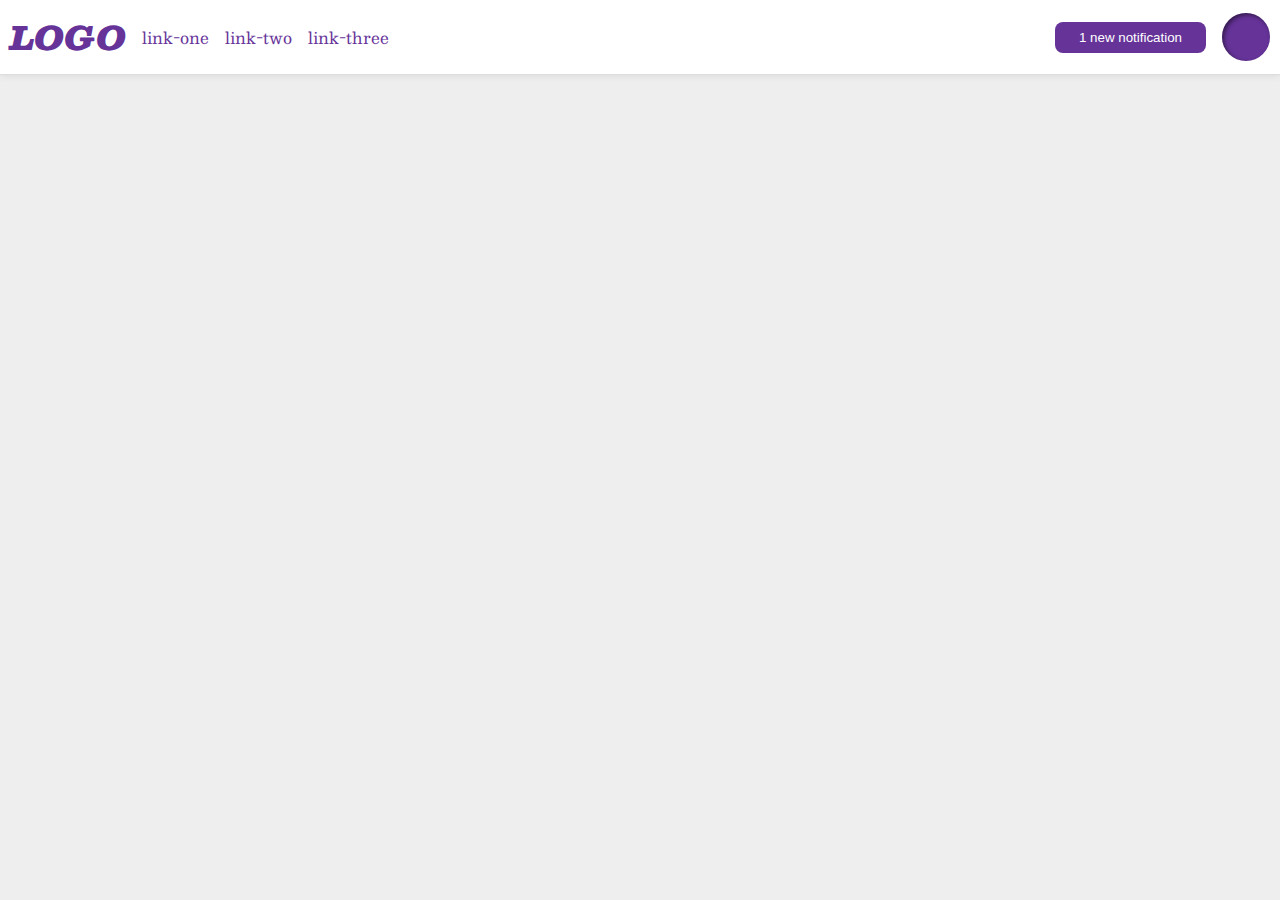
<file: flex/03-flex-header-2/index.html>
<!DOCTYPE html>
<html lang="en">
  <head>
    <meta charset="UTF-8">
    <meta http-equiv="X-UA-Compatible" content="IE=edge">
    <meta name="viewport" content="width=device-width, initial-scale=1.0">
    <title>Flex Header 2</title>
    <link rel="stylesheet" href="style.css">
  </head>
  <body>
    <div class="header">
      <div class="left-nav">
        <div class="logo">
          LOGO
        </div>
        <ul class="links">
          <li><a href="https://google.com">link-one</a></li>
          <li><a href="https://google.com">link-two</a></li>
          <li><a href="https://google.com">link-three</a></li>
        </ul>
      </div>
      <div class="right-nav">
        <button class="notifications">
          1 new notification
        </button>
        <div class="profile-image"></div>
      </div>
    </div>
  </body>
</html>
</file>
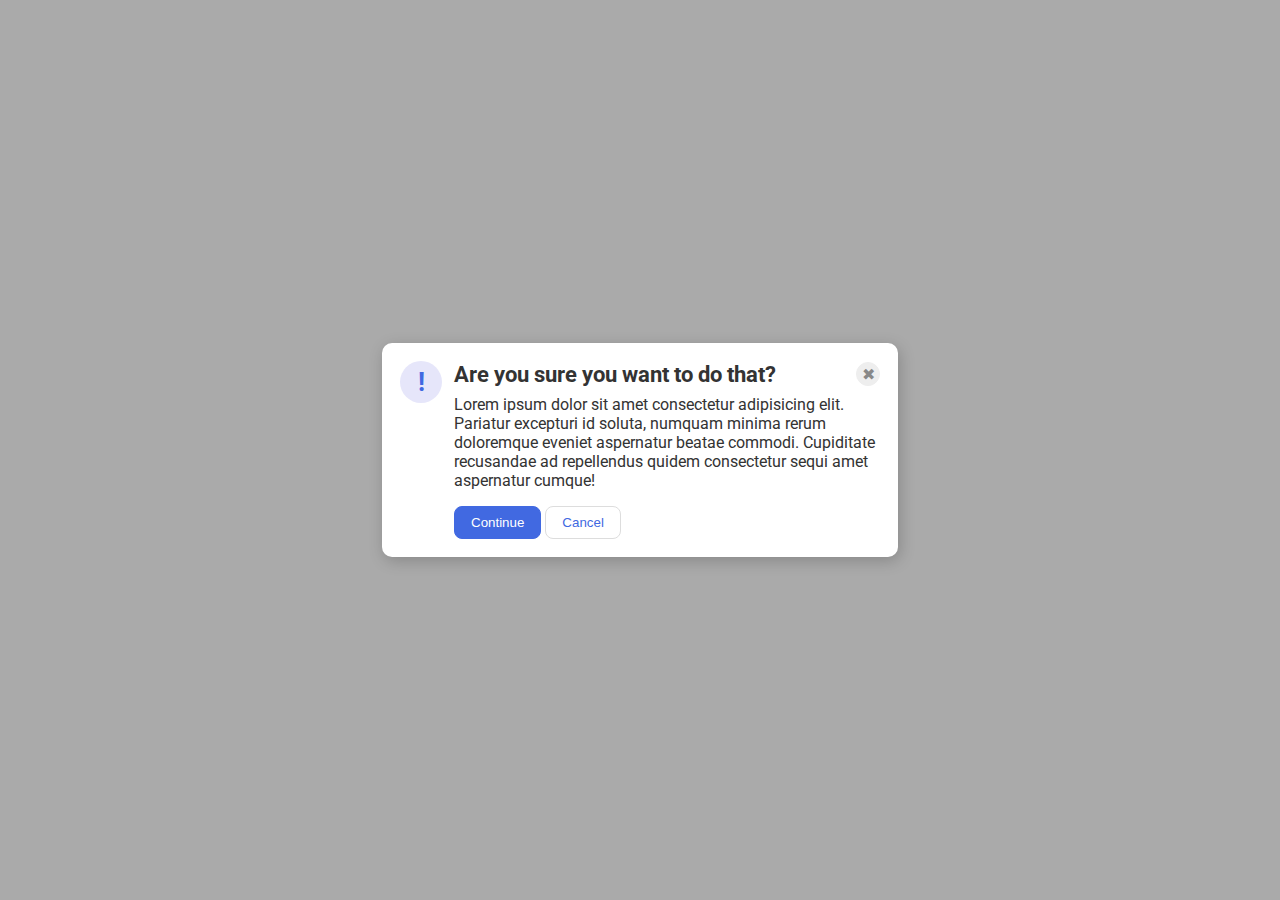
<file: flex/05-flex-modal/index.html>
<!DOCTYPE html>
<html lang="en">

<head>
  <meta charset="UTF-8">
  <meta http-equiv="X-UA-Compatible" content="IE=edge">
  <meta name="viewport" content="width=device-width, initial-scale=1.0">
  <link rel="stylesheet" href="style.css">
  <title>Modal</title>
</head>

<body>
  <div class="modal">
    <div class="icon">!</div>

    <div class="right">
      <div class="header">Are you sure you want to do that?
        <button class="close-button">✖</button>
      </div>
      <div class="text">Lorem ipsum dolor sit amet consectetur adipisicing elit. Pariatur excepturi id soluta, numquam
        minima rerum doloremque eveniet aspernatur beatae commodi. Cupiditate recusandae ad repellendus quidem
        consectetur sequi amet aspernatur cumque!</div>
      <button class="continue">Continue</button>
      <button class="cancel">Cancel</button>
    </div>
  </div>
</body>

</html>
</file>
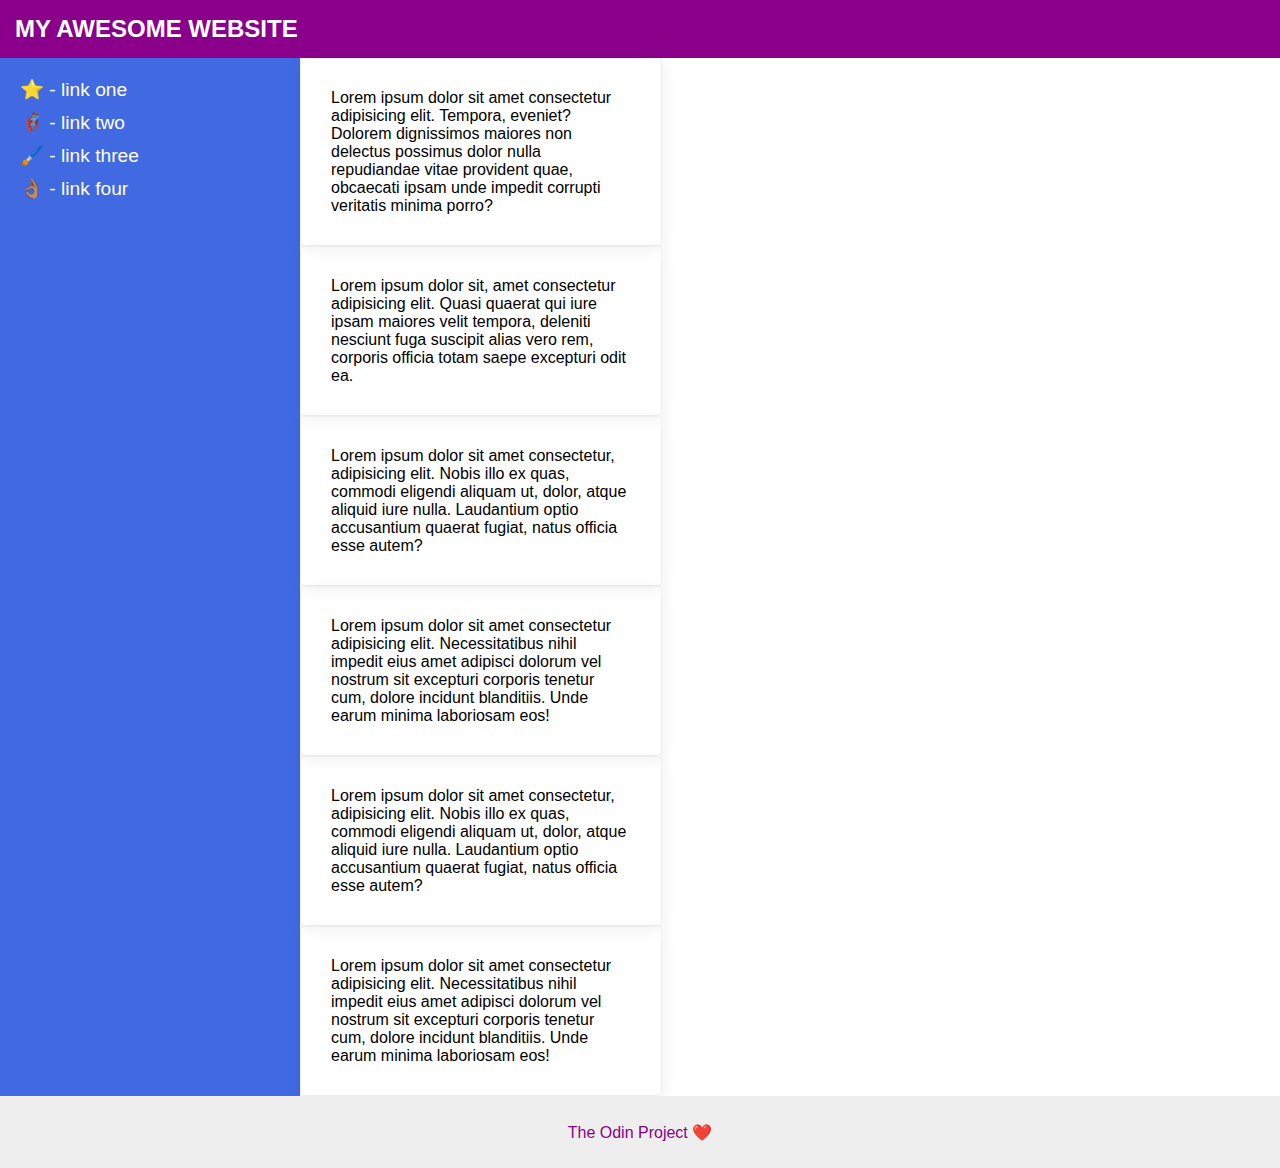
<file: flex/07-flex-layout-2/index.html>
<!DOCTYPE html>
<html lang="en">
  <head>
    <meta charset="UTF-8">
    <meta http-equiv="X-UA-Compatible" content="IE=edge">
    <meta name="viewport" content="width=device-width, initial-scale=1.0">
    <title>The Holy Grail</title>
    <link rel="stylesheet" href="style.css">
  </head>
  <body>
    <div class="header">
      MY AWESOME WEBSITE
    </div>
    
  <div class="content">
      <div class="sidebar">
        <ul>
          <li><a href="#">⭐ - link one</a></li>
          <li><a href="#">🦸🏽‍♂️ - link two</a></li>
          <li><a href="#">🖌️ - link three</a></li>
          <li><a href="#">👌🏽 - link four</a></li>
        </ul>
      </div>
      <div class="">
      <div class="card">Lorem ipsum dolor sit amet consectetur adipisicing elit. Tempora, eveniet? Dolorem dignissimos maiores non delectus possimus dolor nulla repudiandae vitae provident quae, obcaecati ipsam unde impedit corrupti veritatis minima porro?</div>
      <div class="card">Lorem ipsum dolor sit, amet consectetur adipisicing elit. Quasi quaerat qui iure ipsam maiores velit tempora, deleniti nesciunt fuga suscipit alias vero rem, corporis officia totam saepe excepturi odit ea.</div>
      <div class="card">Lorem ipsum dolor sit amet consectetur, adipisicing elit. Nobis illo ex quas, commodi eligendi aliquam ut, dolor, atque aliquid iure nulla. Laudantium optio accusantium quaerat fugiat, natus officia esse autem?</div>
      <div class="card">Lorem ipsum dolor sit amet consectetur adipisicing elit. Necessitatibus nihil impedit eius amet adipisci dolorum vel nostrum sit excepturi corporis tenetur cum, dolore incidunt blanditiis. Unde earum minima laboriosam eos!</div>
      <div class="card">Lorem ipsum dolor sit amet consectetur, adipisicing elit. Nobis illo ex quas, commodi eligendi aliquam ut, dolor, atque aliquid iure nulla. Laudantium optio accusantium quaerat fugiat, natus officia esse autem?</div>
      <div class="card">Lorem ipsum dolor sit amet consectetur adipisicing elit. Necessitatibus nihil impedit eius amet adipisci dolorum vel nostrum sit excepturi corporis tenetur cum, dolore incidunt blanditiis. Unde earum minima laboriosam eos!</div>
    </div>
    </div>
    
    <div class="footer">
      The Odin Project ❤️
    </div>
  </body>
</html>
</file>
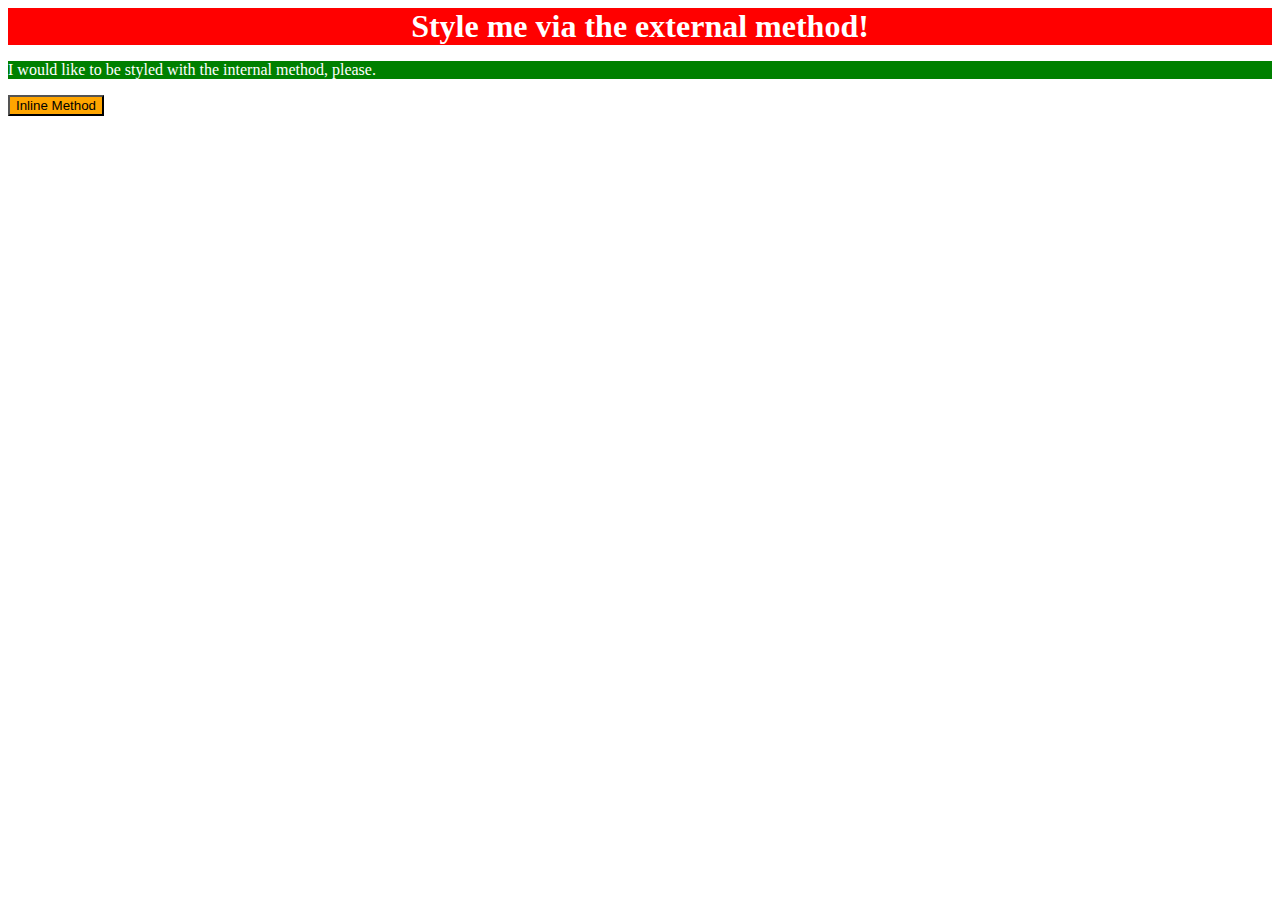
<file: foundations/01-css-methods/index.html>
<!DOCTYPE html>
<html lang="en">
  <head>
    <meta charset="UTF-8">
    <meta http-equiv="X-UA-Compatible" content="IE=edge">
    <meta name="viewport" content="width=device-width, initial-scale=1.0">
    <link rel="stylesheet" href="./css/sytle.css">
    <title>Methods for Adding CSS</title>
    <style>
      p {
        background: green;
        color: white;
        font-size: 18;
      }
    </style>
  </head>
  <body>
    <div>Style me via the external method!</div>
    <p>I would like to be styled with the internal method, please.</p>
    <button style="background: orange; font-size: 18;">Inline Method</button>
  </body>
</html>
</file>
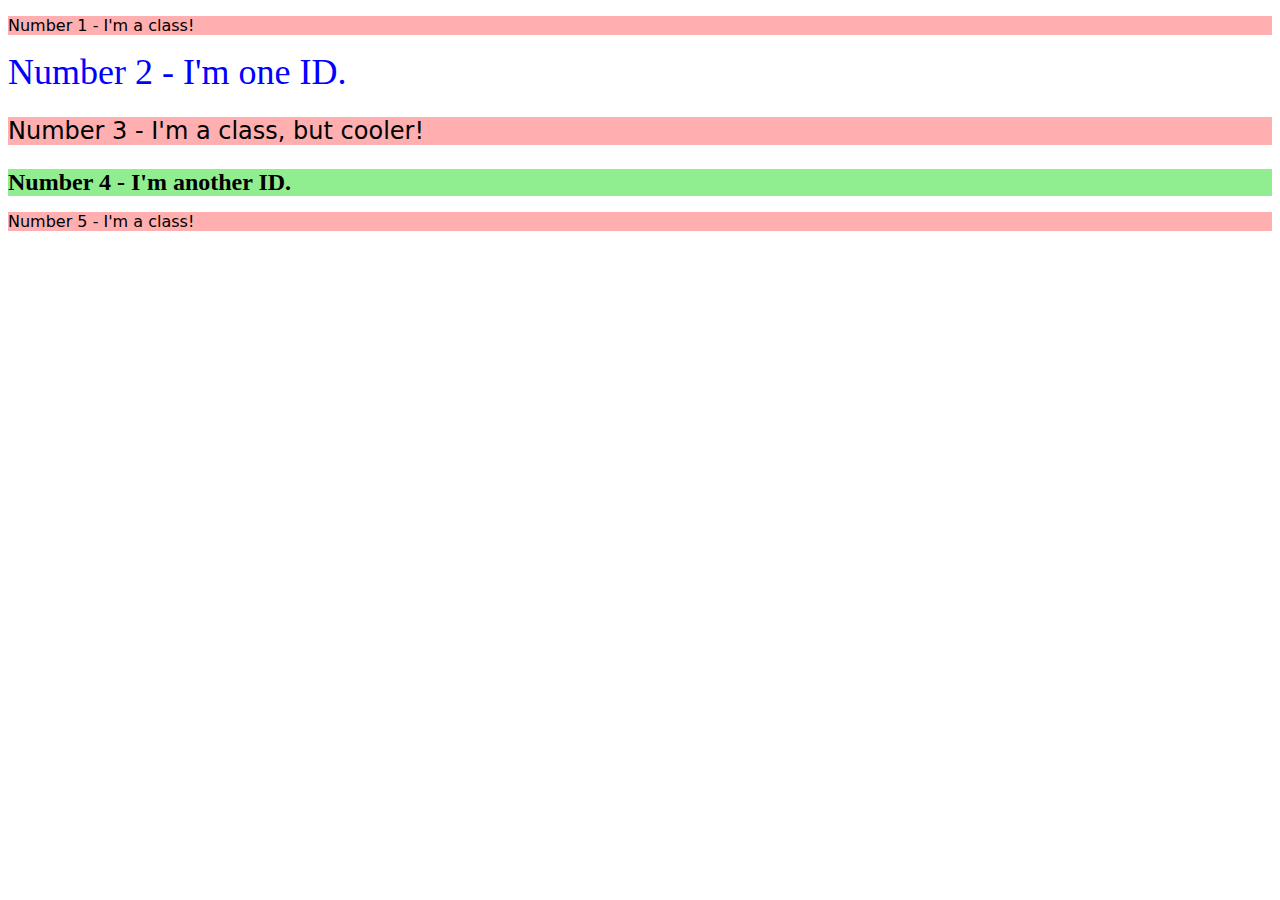
<file: foundations/02-class-id-selectors/index.html>
<!DOCTYPE html>
<html lang="en">
  <head>
    <meta charset="UTF-8">
    <meta http-equiv="X-UA-Compatible" content="IE=edge">
    <meta name="viewport" content="width=device-width, initial-scale=1.0">
    <title>Class and ID Selectors</title>
    <link rel="stylesheet" href="style.css">
  </head>
  <body>
    <p class="odd-p">Number 1 - I'm a class!</p>
    <div id="second">Number 2 - I'm one ID.</div>
    <p class="odd-p adjust-size">Number 3 - I'm a class, but cooler!</p>
    <div id="fourth">Number 4 - I'm another ID.</div>
    <p class="odd-p">Number 5 - I'm a class!</p>
  </body>
</html>
</file>
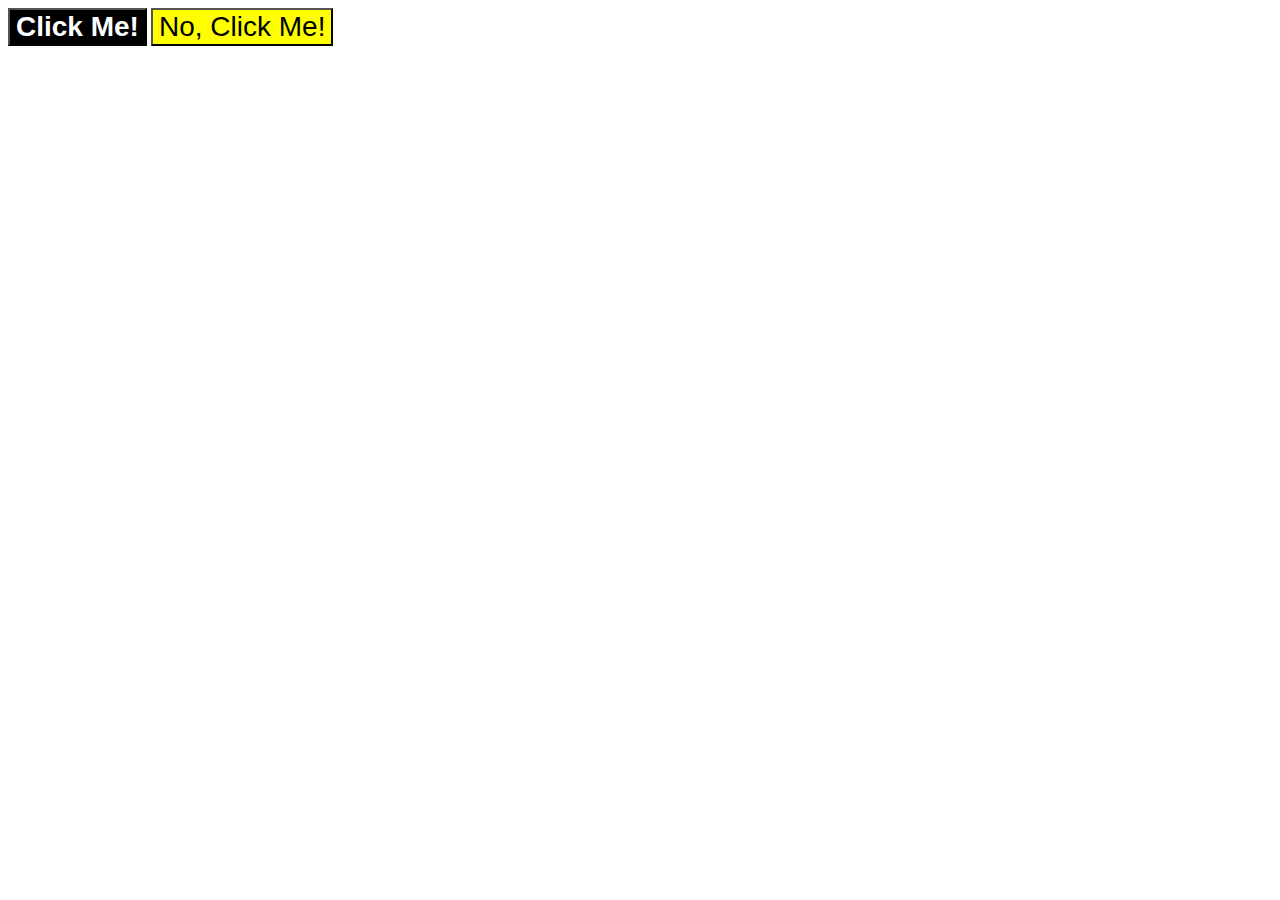
<file: foundations/03-grouping-selectors/index.html>
<!DOCTYPE html>
<html lang="en">
  <head>
    <meta charset="UTF-8">
    <meta http-equiv="X-UA-Compatible" content="IE=edge">
    <meta name="viewport" content="width=device-width, initial-scale=1.0">
    <title>Grouping Selectors</title>
    <link rel="stylesheet" href="style.css">
  </head>
  <body>
    <button class="first">Click Me!</button>
    <button class="second">No, Click Me!</button>
  </body>
</html>
</file>
<file: flex/03-flex-header-2/style.css>
/* this is some magical font-importing.  
you'll learn about it later. */
@import url('https://fonts.googleapis.com/css2?family=Besley:ital,wght@0,400;1,900&display=swap');

* {
  margin: 0;
  padding: 0;
}

body {
  margin: 0;
  background: #eee;
  font-family: Besley, serif;
}

.header {
  background: white;
  border-bottom: 1px solid #ddd;
  box-shadow: 0 0 8px rgba(0,0,0,.1);
  padding: 10px;
  display: flex;
  justify-content: flex-start;
}

.left-nav,
.right-nav,
.left-nav ul {
  display: flex;
  align-items: center;
  gap: 16px;
}

.right-nav {
  margin-left: auto;
}

.profile-image {
  background: rebeccapurple;
  box-shadow: inset 2px 2px 4px rgba(0,0,0,.5);
  border-radius: 50%;
  width: 48px;
  height: 48px;
  flex-shrink: 0;
}

.logo {
  color: rebeccapurple;
  font-size: 32px;
  font-weight: 900;
  font-style: italic;
}

button {
  border: none;
  border-radius: 8px;
  background: rebeccapurple;
  color: white;
  padding: 8px 24px;
}

a {
  /* this removes the line under our links */
  text-decoration: none;
  color: rebeccapurple;
}

ul {
  list-style-type: none;
}
</file>
<file: flex/05-flex-modal/style.css>
@import url('https://fonts.googleapis.com/css2?family=Roboto:wght@400;700&display=swap');

html, body {
  height: 100%;
}

body {
  font-family: Roboto, sans-serif;
  margin: 0;
  background: #aaa;
  color: #333;
  /* I'll give you this one for free lol */
  display: flex;
  align-items: center;
  justify-content: center;
}

.modal {
  background: white;
  width: 480px;
  border-radius: 10px;
  box-shadow: 2px 4px 16px rgba(0,0,0,.2);
  display: flex;
  gap: 12px;
  padding: 18px;
}

.icon {
  color: royalblue;
  font-size: 26px;
  font-weight: 700;
  background: lavender;
  width: 42px;
  height: 42px;
  border-radius: 50%;
  display: flex;
  align-items: center;
  justify-content: center;
  flex-shrink: 0;
}

.header {
  display: flex;
  justify-content: space-between;
  align-items: center;
  font-weight: bold;
  font-size: 1.4rem;
  margin-bottom: 8px;
}

.close-button {
  background: #eee;
  border-radius: 50%;
  color: #888;
  font-weight: 400;
  font-size: 16px;
  height: 24px;
  width: 24px;
  display: flex;
  align-items: center;
  justify-content: center;
  border: 1px solid #eee;
  padding: 0;
}

.text {
  margin-bottom: 16px;
}

button {
  cursor: pointer;
  padding: 8px 16px;
  border-radius: 8px;
}

button.continue {
  background: royalblue;
  border: 1px solid royalblue;
  color: white;
}

button.cancel {
  background: white;
  border: 1px solid #ddd;
  color: royalblue;
}
</file>
<file: flex/07-flex-layout-2/style.css>
* {
  margin: 0;
  padding: 0;
}

ul {
  list-style-type: none;
}

a {
  text-decoration: none;
  color: white;
}

body {
  font-family: -apple-system, BlinkMacSystemFont, 'Segoe UI', Roboto, Oxygen, Ubuntu, Cantarell, 'Open Sans', 'Helvetica Neue', sans-serif;
  margin: 0;
  min-height: 100vh;
  display: flex;
  flex-direction: column;
  justify-content: space-between;
}

.header {
  background: darkmagenta;
  color: white;
  display: flex;
  align-items: center;
  justify-content: flex-start;
  padding: 15px;
  font-weight: 900;
  font-size: x-large;
}

.content {
  display: flex;
  flex: 2;
  width: 100%;
}

.footer {
  height: 72px;
  background: #eee;
  color: darkmagenta;
  display: flex;
  justify-content: center;
  align-items: center;
}

.sidebar {
  width: 300px;
  background: royalblue;
  box-sizing: border-box;
  flex-shrink: 0;
  padding: 20px;
  font-size: larger;
}

.sidebar ul li {
  margin-bottom: 10px;
}

.cards {
  display: flex;
  flex-flow: row wrap;
  padding: 50px;
  gap: 15px;
}

.card {
  border: 1px solid #eee;
  box-shadow: 2px 4px 16px rgba(0,0,0,.06);
  border-radius: 4px;
  width: 300px;
  padding: 30px;
}
</file>
<file: foundations/01-css-methods/css/sytle.css>
/* Styles here */

div {
    background: red;
    color: white;
    font-size: 32px;
    text-align: center;
    font-weight: bold;
}
</file>
<file: foundations/02-class-id-selectors/style.css>
.odd-p {
    background-color: #ff000050;
    font-family: Verdana, DejaVu Sans, sans-serif;
}

#second {
    color:#0000ff;
    font-size: 36px;
}

.adjust-size{
    font-size: 24px;
}

#fourth {
    background-color: #90ee90;
    font-size: 24px;
    font-weight: bold;
}
</file>
<file: foundations/03-grouping-selectors/style.css>
.first,
.second {
    font-family: Helvetica, "Times New Roman", sans-serif;
    font-size: 28px;
}

.first {
    background-color: black;
    color: white;
    font-weight: bold;
}

.second {
    background-color: yellow;
}
</file>
